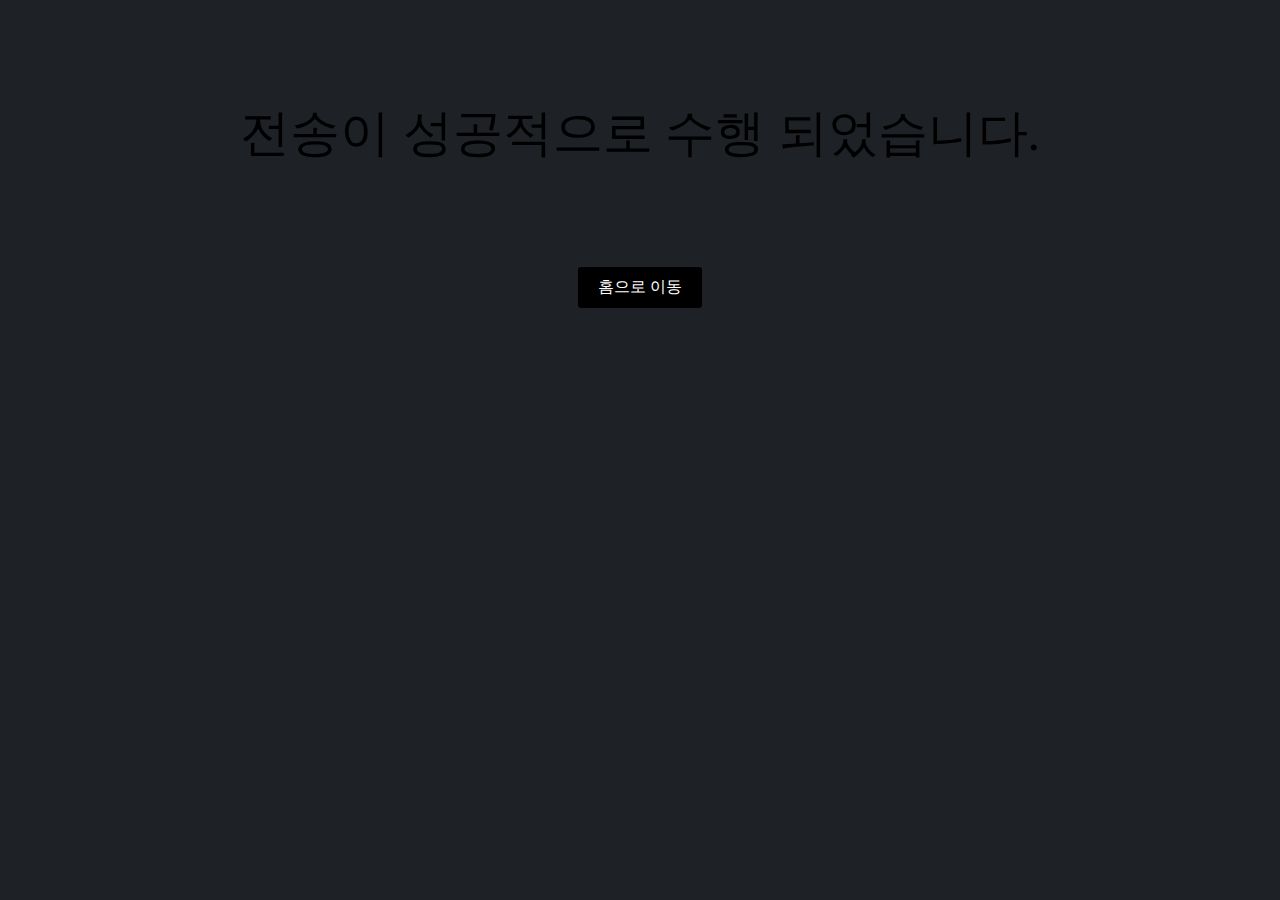
<file: abc.html>
<!DOCTYPE HTML> <!-- 브란도 레스토랑 abc.html-->
<html>
<head>
	<title>폼전송 성공창</title>
	<meta charset='utf-8'>
	<link href='css/reset.css' rel='stylesheet'>
</head>
<body>
	<h1 style='font-size:50px;color:#000;padding:100px 0;text-align:center;'>전송이 성공적으로 수행 되었습니다.</h1>
	<p style='text-align:center;'><a style='display:inline-block;color:#fff;padding:10px 20px;background:#000;border-radius:3px;' href='index.html'>홈으로 이동</a></p>
</body>
</html>
</file>
